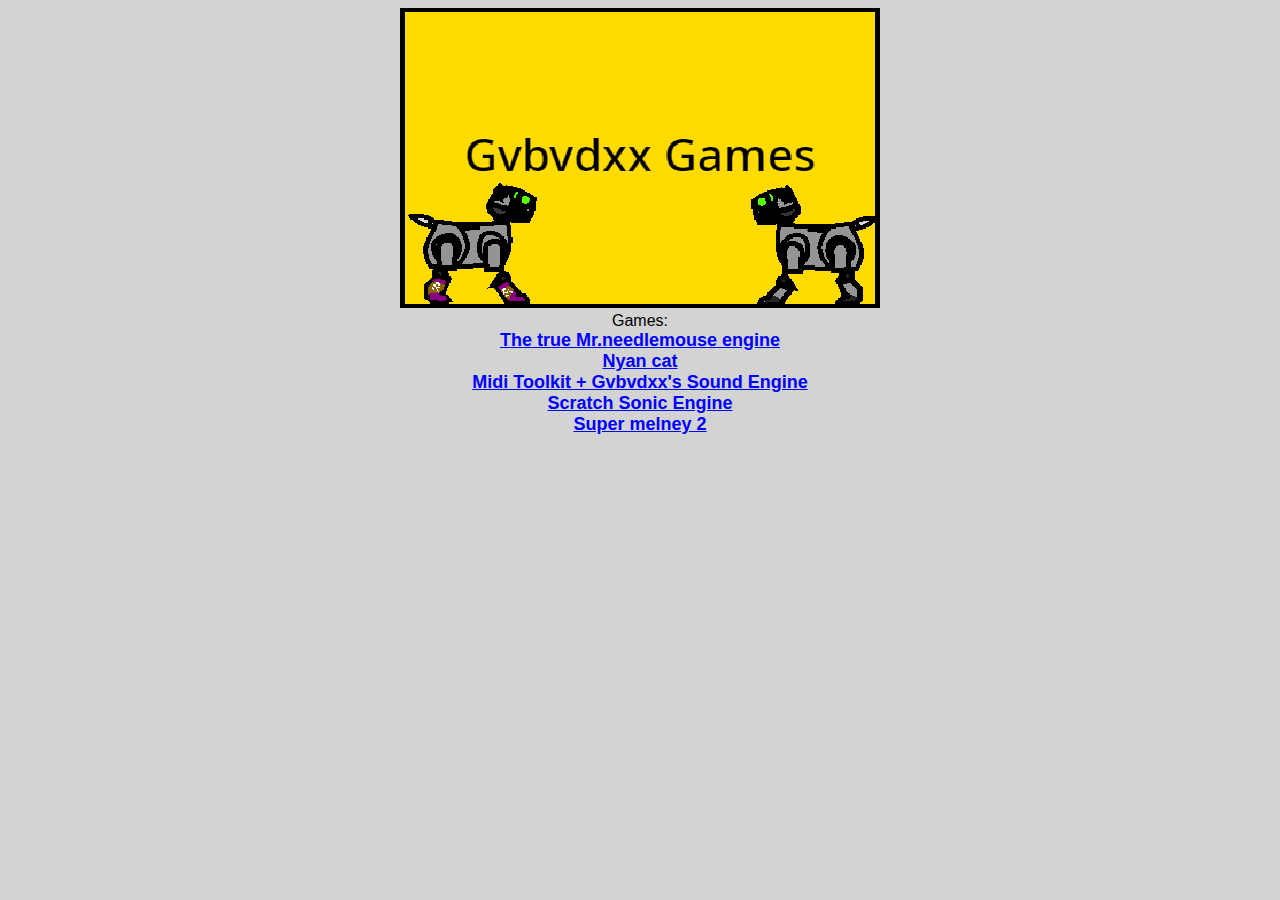
<file: index.html>
<!DOCTYPE HTML>
<html>
	<head>
		<link rel="stylesheet" href="styles.css">
	</head>
	
	<body>
		<center>
			<img src="./logo.png" style="image-rendering:pixelated;" width=480 height=300><br>
		</center>
		<center>
			<label>Games:</label><br>
			<a href="https://jasonglenevans.github.io/TheTrueMrNeedlemouseEngine">The true Mr.needlemouse engine</a><br>
			<a href="./games/eee/index.html">Nyan cat</a><br>
			<a href="./games/rmtgse/index.html">Midi Toolkit + Gvbvdxx's Sound Engine</a><br>
			<a href="./games/sse/index.html">Scratch Sonic Engine</a><br>
			<a href="./games/sm3/index.html">Super melney 2</a><br>
		</center>
	</body>
	
</html>
</file>
<file: styles.css>
html {
	background-color:lightgrey;
	font-family:arial;
}
a {
	color:blue;
	font-weight:bold;
	font-size:18px;
}
a:hover {
	color:purple;
	font-size:20px;
}
</file>
